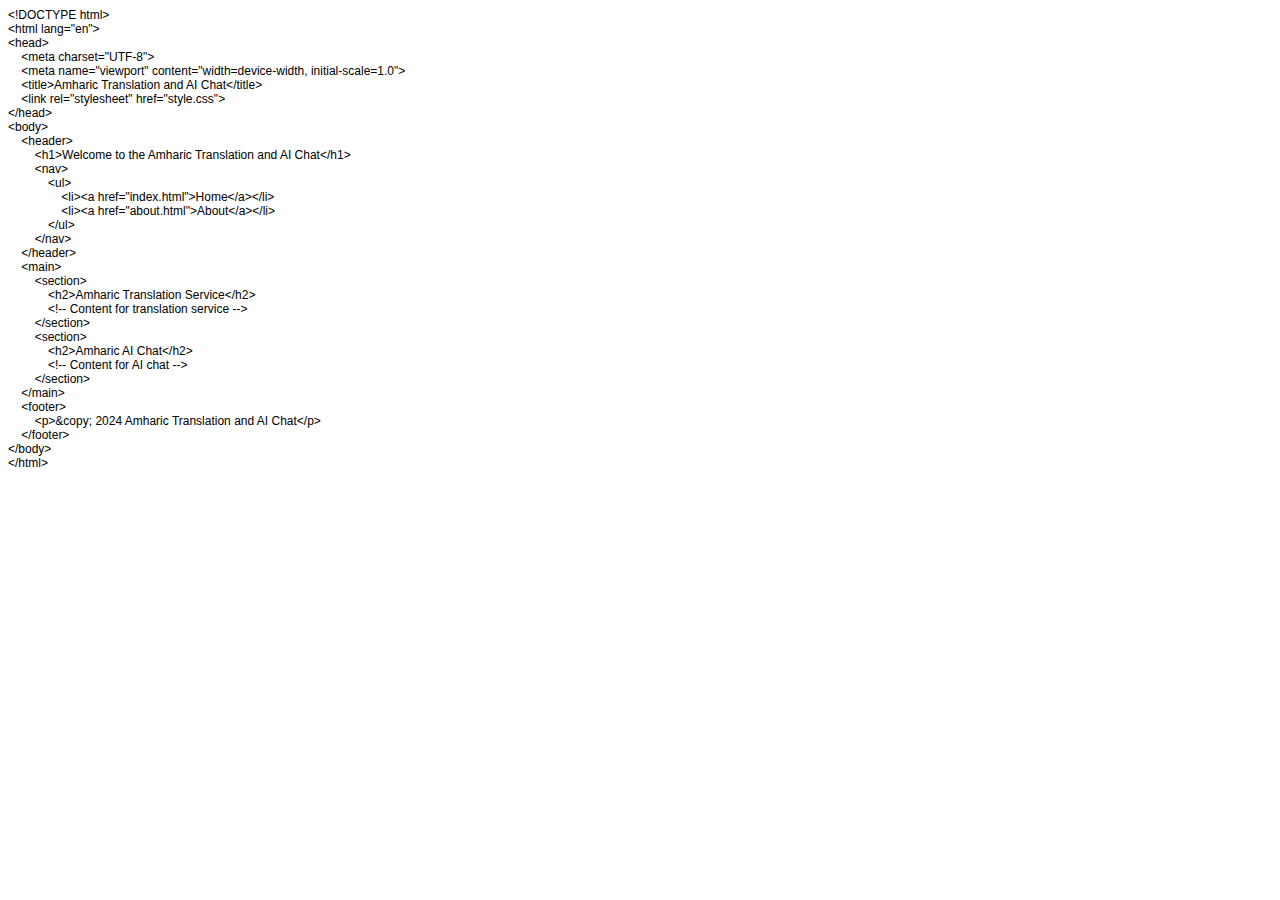
<file: Index.html>
<!DOCTYPE html PUBLIC "-//W3C//DTD HTML 4.01//EN" "http://www.w3.org/TR/html4/strict.dtd">
<html>
<head>
  <meta http-equiv="Content-Type" content="text/html; charset=utf-8">
  <meta http-equiv="Content-Style-Type" content="text/css">
  <title></title>
  <meta name="Generator" content="Cocoa HTML Writer">
  <meta name="CocoaVersion" content="2299.4">
  <style type="text/css">
    p.p1 {margin: 0.0px 0.0px 0.0px 0.0px; font: 12.0px Helvetica}
  </style>
</head>
<body>
<p class="p1">&lt;!DOCTYPE html&gt;</p>
<p class="p1">&lt;html lang="en"&gt;</p>
<p class="p1">&lt;head&gt;</p>
<p class="p1"><span class="Apple-converted-space">    </span>&lt;meta charset="UTF-8"&gt;</p>
<p class="p1"><span class="Apple-converted-space">    </span>&lt;meta name="viewport" content="width=device-width, initial-scale=1.0"&gt;</p>
<p class="p1"><span class="Apple-converted-space">    </span>&lt;title&gt;Amharic Translation and AI Chat&lt;/title&gt;</p>
<p class="p1"><span class="Apple-converted-space">    </span>&lt;link rel="stylesheet" href="style.css"&gt;</p>
<p class="p1">&lt;/head&gt;</p>
<p class="p1">&lt;body&gt;</p>
<p class="p1"><span class="Apple-converted-space">    </span>&lt;header&gt;</p>
<p class="p1"><span class="Apple-converted-space">        </span>&lt;h1&gt;Welcome to the Amharic Translation and AI Chat&lt;/h1&gt;</p>
<p class="p1"><span class="Apple-converted-space">        </span>&lt;nav&gt;</p>
<p class="p1"><span class="Apple-converted-space">            </span>&lt;ul&gt;</p>
<p class="p1"><span class="Apple-converted-space">                </span>&lt;li&gt;&lt;a href="index.html"&gt;Home&lt;/a&gt;&lt;/li&gt;</p>
<p class="p1"><span class="Apple-converted-space">                </span>&lt;li&gt;&lt;a href="about.html"&gt;About&lt;/a&gt;&lt;/li&gt;</p>
<p class="p1"><span class="Apple-converted-space">            </span>&lt;/ul&gt;</p>
<p class="p1"><span class="Apple-converted-space">        </span>&lt;/nav&gt;</p>
<p class="p1"><span class="Apple-converted-space">    </span>&lt;/header&gt;</p>
<p class="p1"><span class="Apple-converted-space">    </span>&lt;main&gt;</p>
<p class="p1"><span class="Apple-converted-space">        </span>&lt;section&gt;</p>
<p class="p1"><span class="Apple-converted-space">            </span>&lt;h2&gt;Amharic Translation Service&lt;/h2&gt;</p>
<p class="p1"><span class="Apple-converted-space">            </span>&lt;!-- Content for translation service --&gt;</p>
<p class="p1"><span class="Apple-converted-space">        </span>&lt;/section&gt;</p>
<p class="p1"><span class="Apple-converted-space">        </span>&lt;section&gt;</p>
<p class="p1"><span class="Apple-converted-space">            </span>&lt;h2&gt;Amharic AI Chat&lt;/h2&gt;</p>
<p class="p1"><span class="Apple-converted-space">            </span>&lt;!-- Content for AI chat --&gt;</p>
<p class="p1"><span class="Apple-converted-space">        </span>&lt;/section&gt;</p>
<p class="p1"><span class="Apple-converted-space">    </span>&lt;/main&gt;</p>
<p class="p1"><span class="Apple-converted-space">    </span>&lt;footer&gt;</p>
<p class="p1"><span class="Apple-converted-space">        </span>&lt;p&gt;&amp;copy; 2024 Amharic Translation and AI Chat&lt;/p&gt;</p>
<p class="p1"><span class="Apple-converted-space">    </span>&lt;/footer&gt;</p>
<p class="p1">&lt;/body&gt;</p>
<p class="p1">&lt;/html&gt;</p>
</body>
</html>
</file>
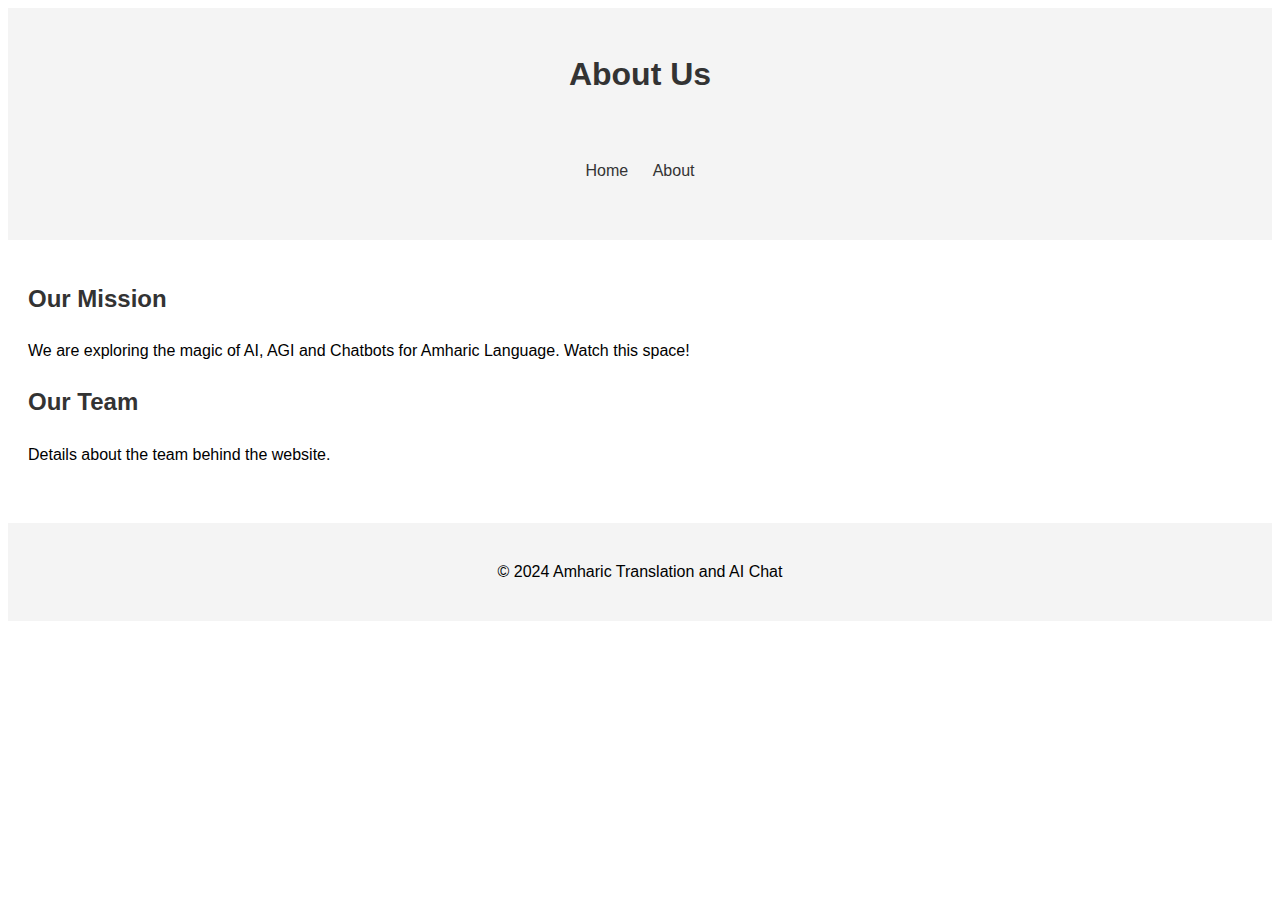
<file: about.html>
<!DOCTYPE html>
<html lang="en">
<head>
    <meta charset="UTF-8">
    <meta name="viewport" content="width=device-width, initial-scale=1.0">
    <title>About - Amharic Translation and AI Chat</title>
    <link rel="stylesheet" href="style.css">
</head>
<body>
    <header>
        <h1>About Us</h1>
        <nav>
            <ul>
                <li><a href="index.html">Home</a></li>
                <li><a href="about.html">About</a></li>
            </ul>
        </nav>
    </header>
    <main>
        <section>
            <h2>Our Mission</h2>
            <p>We are exploring the magic of AI, AGI and Chatbots for Amharic Language. Watch this space!</p>
        </section>
        <section>
            <h2>Our Team</h2>
            <p>Details about the team behind the website.</p>
        </section>
    </main>
    <footer>
        <p>&copy; 2024 Amharic Translation and AI Chat</p>
    </footer>
</body>
</html>
</file>
<file: style.css>
body {
    font-family: Arial, sans-serif;
    line-height: 1.6;
}

header, nav, footer {
    padding: 20px;
    background-color: #f4f4f4;
    text-align: center;
}

nav ul {
    list-style: none;
    padding: 0;
}

nav ul li {
    display: inline;
    margin: 0 10px;
}

nav ul li a {
    text-decoration: none;
    color: #333;
}

main {
    padding: 20px;
}

h1, h2 {
    color: #333;
}

footer {
    text-align: center;
    margin-top: 20px;
}
</file>
